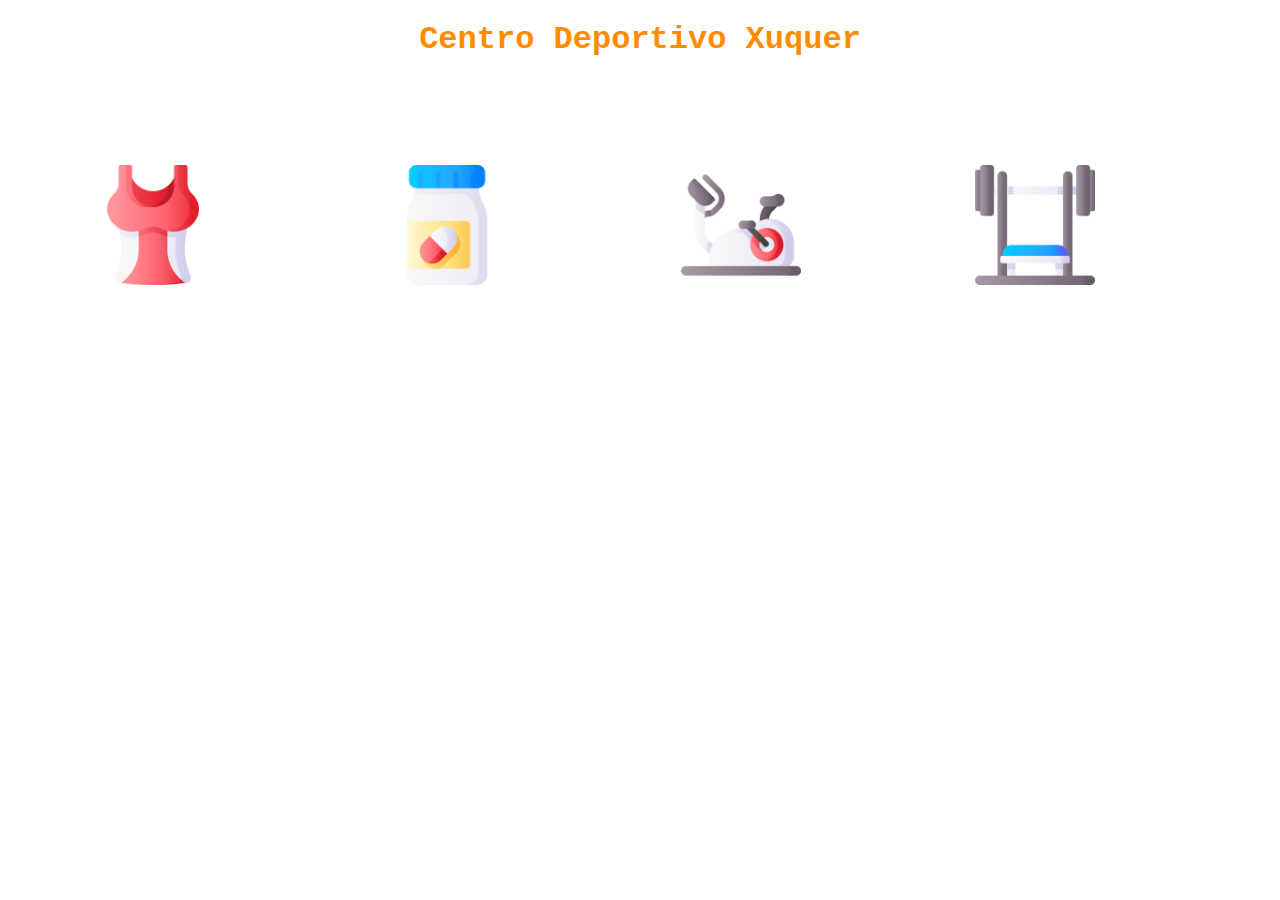
<file: web/index.html>
<!DOCTYPE html>
<html>
<head>
	<title>Centro Deportivo Xuquer</title>
</head>
	<link rel="stylesheet" type="text/css" href="estilos.css">
<body>
	<h1><center>Centro Deportivo Xuquer</center></h1>

		<a href="ropa.html"><img id="img1" src="../imagenes/ropa-deportiva.png"></a>
		<a href="suplementacion.html"><img id="img2" src="../imagenes/suplemento.png"></a>
		<a href="cardio.html"><img id="img3" src="../imagenes/bicicleta-estacionaria.png"></a>
		<a href="pesas.html"><img id="img4" src="../imagenes/prensa-de-banco.png"></a>

</body>
</html>
</file>
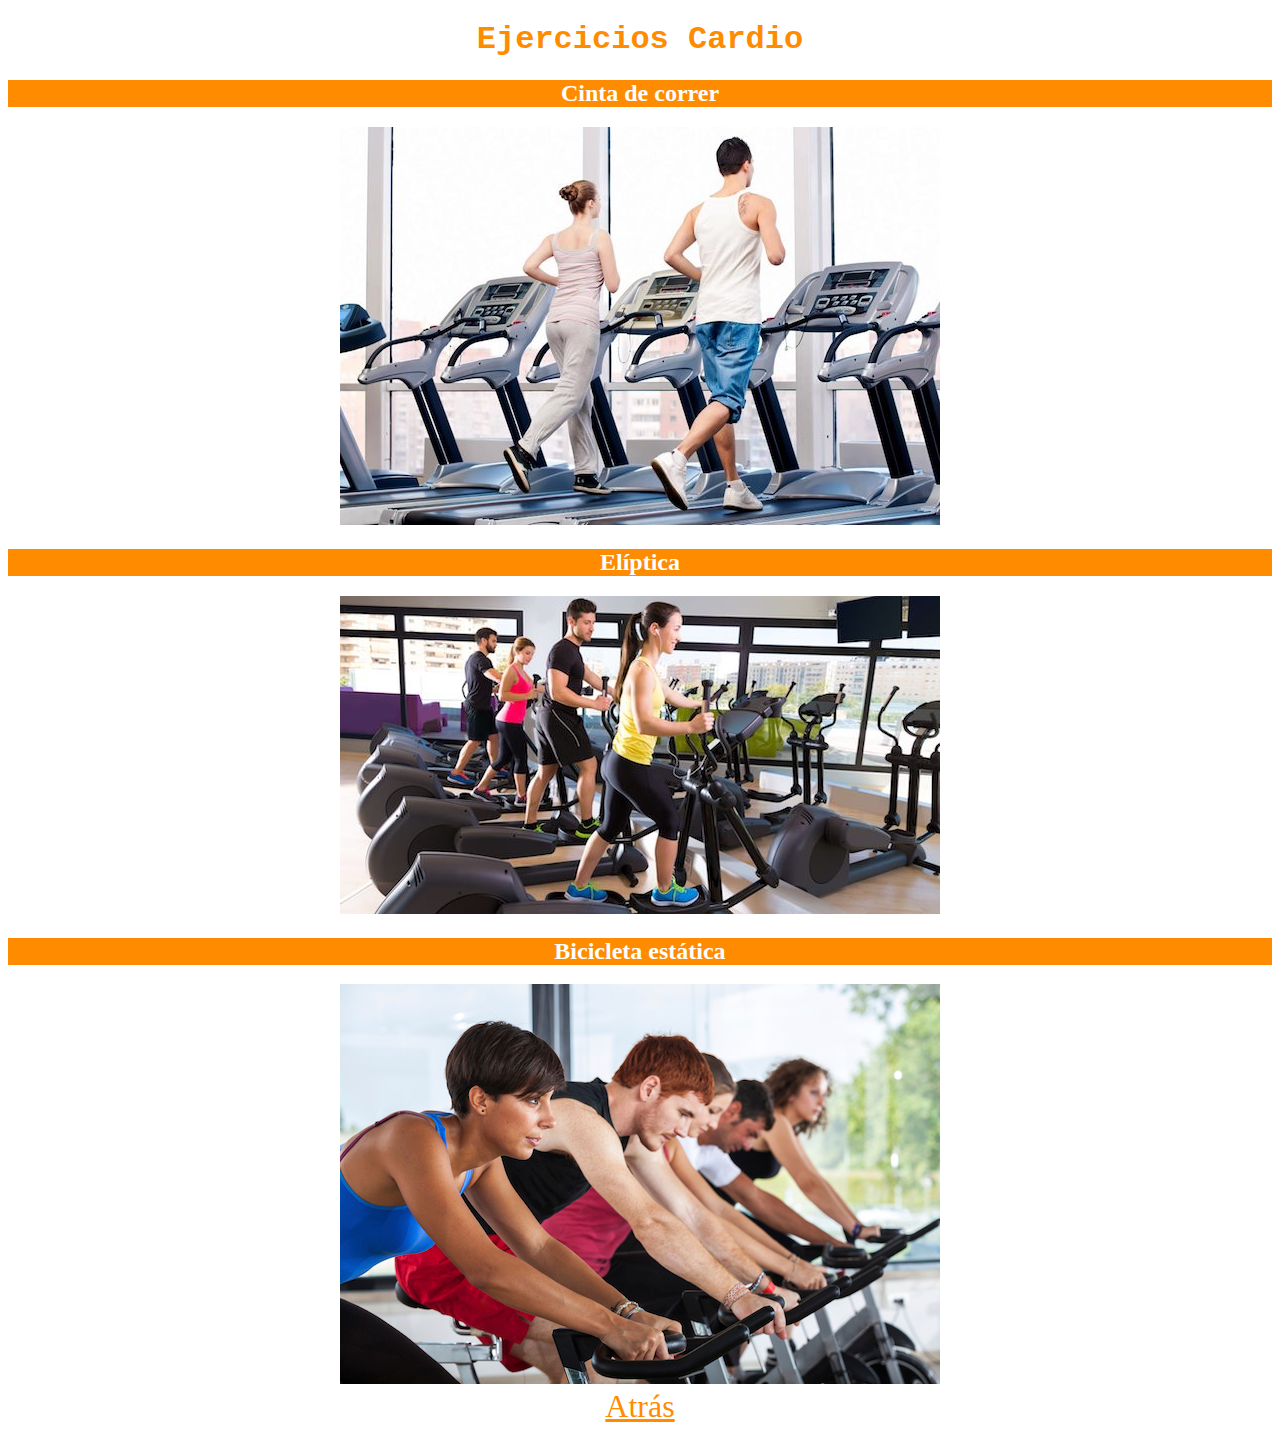
<file: web/cardio.html>
<!DOCTYPE html>
<html>
<head>
	<title>Ejercicios Cardio</title>
</head>
<link rel="stylesheet" type="text/css" href="estilos.css">
<body>

		<h1><center>Ejercicios Cardio</center></h1>

	<center><h2>Cinta de correr</h2></center>
	<center><img src="../imagenes/cintacorrer.jpg"></center>

	<center><h2>Elíptica</h2></center>
	<center><img src="../imagenes/eliptica.jpg"></center>

	<center><h2>Bicicleta estática</h2></center>
	<center><img src="../imagenes/biciestatica.jpg"></center>


	<div class="div1">
		<center><a href="index.html">Atrás</a></center>
	</div>

</body>
</html>
</file>
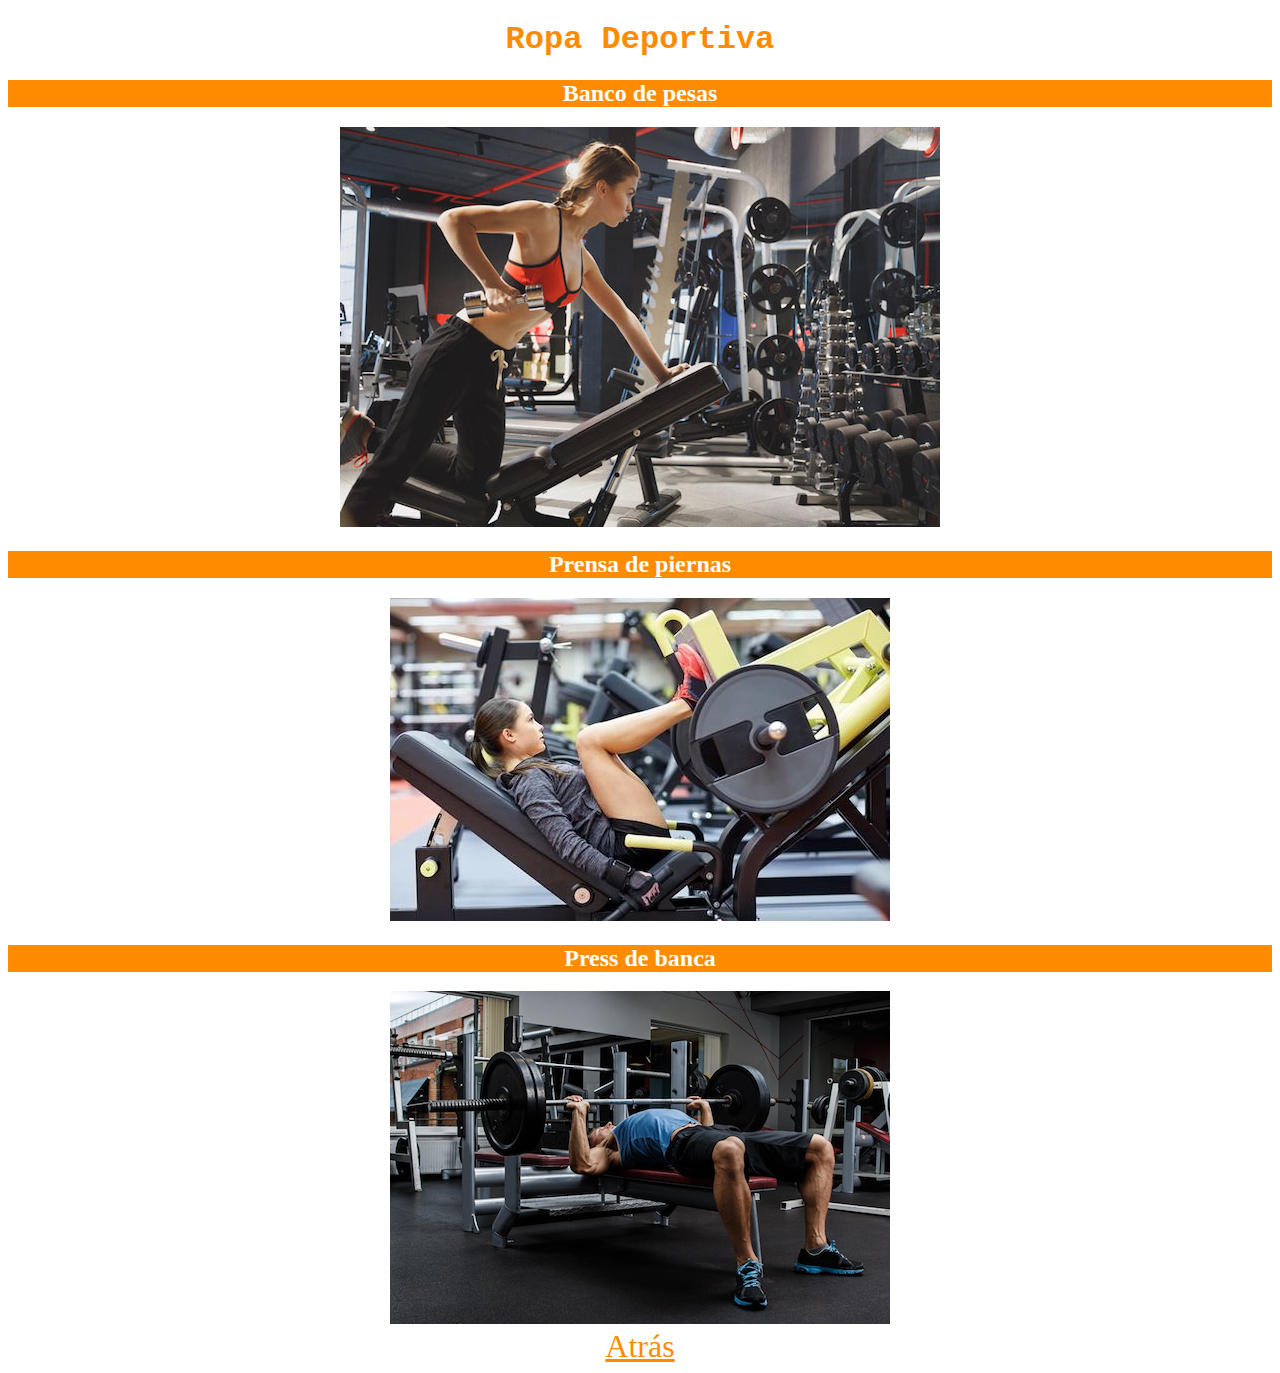
<file: web/pesas.html>
<!DOCTYPE html>
<html>
<head>
	<title>Ropa Deportiva</title>
</head>
<link rel="stylesheet" type="text/css" href="estilos.css">
<body>

		<h1><center>Ropa Deportiva</center></h1>

	<center><h2>Banco de pesas</h2></center>
	<center><img src="../imagenes/bancoPesas.jpg"></center>

	<center><h2>Prensa de piernas</h2></center>
	<center><img src="../imagenes/prensa-de-piernas.jpeg"></center>

	<center><h2>Press de banca</h2></center>
	<center><img src="../imagenes/press-banca.jpeg"></center>


	<div class="div1">
		<center><a href="index.html">Atrás</a></center>
	</div>

</body>
</html>
</file>
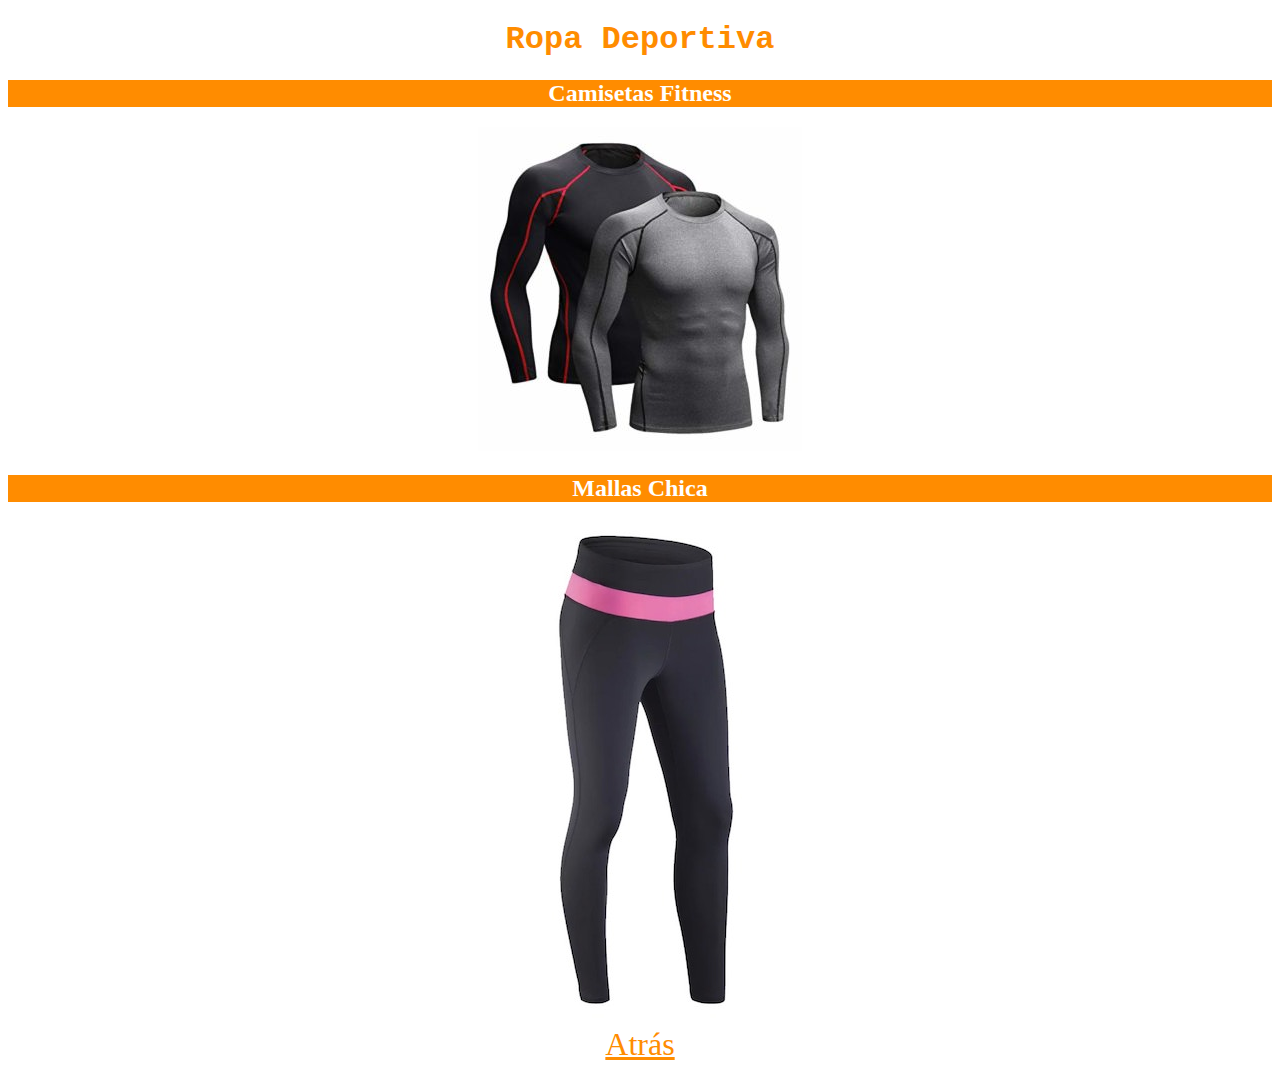
<file: web/ropa.html>
<!DOCTYPE html>
<html>
<head>
	<title>Ropa Deportiva</title>
</head>
<link rel="stylesheet" type="text/css" href="estilos.css">
<body>

		<h1><center>Ropa Deportiva</center></h1>

	<center><h2>Camisetas Fitness</h2></center>
	<center><img src="../imagenes/camisetaFitness.jpg"></center>

	<center><h2>Mallas Chica</h2></center>
	<center><img src="../imagenes/mallaschica.jpg"></center>


	<div class="div1">
		<center><a href="index.html">Atrás</a></center>
	</div>

</body>
</html>
</file>
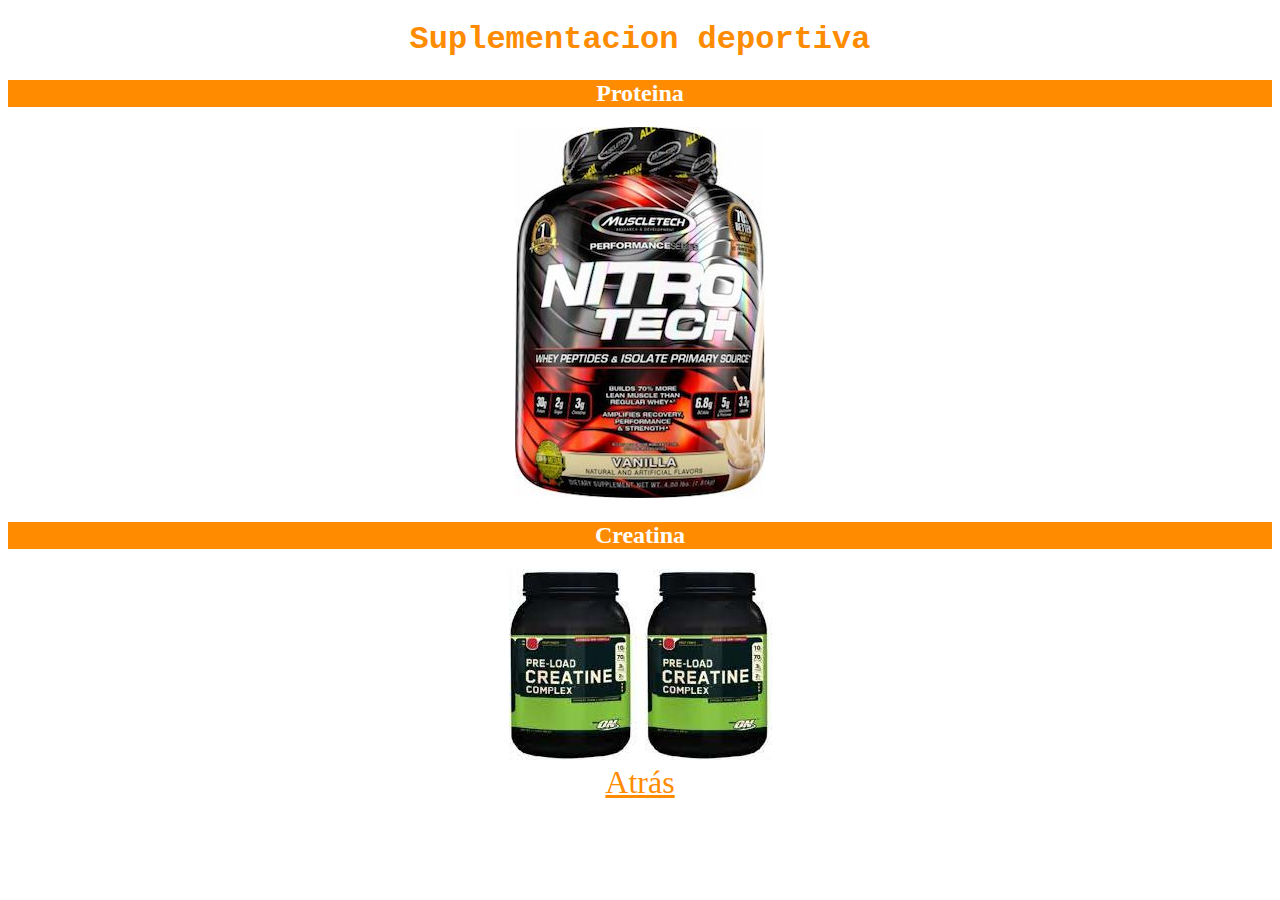
<file: web/suplementacion.html>
<!DOCTYPE html>
<html>
<head>
	<title>Suplementacion</title>
</head>
<link rel="stylesheet" type="text/css" href="estilos.css">
<body>

		<h1><center>Suplementacion deportiva</center></h1>

	<center><h2>Proteina</h2></center>
	<center><img src="../imagenes/proteina.jpg"></center>

	<center><h2>Creatina</h2></center>
	<center><img src="../imagenes/creatina.jpeg"></center>


	<div class="div1">
		<center><a href="index.html">Atrás</a></center>
	</div>

</body>
</html>
</file>
<file: web/estilos.css>
h1{
	color: darkorange;
	font-family: courier;
}
h2{
	color: white;
	background-color: darkorange;
}
#img1{
	padding: 85px;
	width: 120px;
	height: 120px;
	transition: transform .2s;
}
#img1:hover{
	transform: scale(1.5);
}

#img2{
	padding: 85px;
	width: 120px;
	height: 120px;
	transition: transform .2s;
}
#img2:hover{
	transform: scale(1.5);
}

#img3{
	padding: 85px;
	width: 120px;
	height: 120px;
	transition: transform .2s;
}
#img3:hover{
	transform: scale(1.5);
}

#img4{
	padding: 85px;
	width: 120px;
	height: 120px;
	transition: transform .2s;
}
#img4:hover{
	transform: scale(1.5);
}

a{
	font-size: 32px;
	color: darkorange;
}
a.visited {
	color:darkorange;
}
</file>
